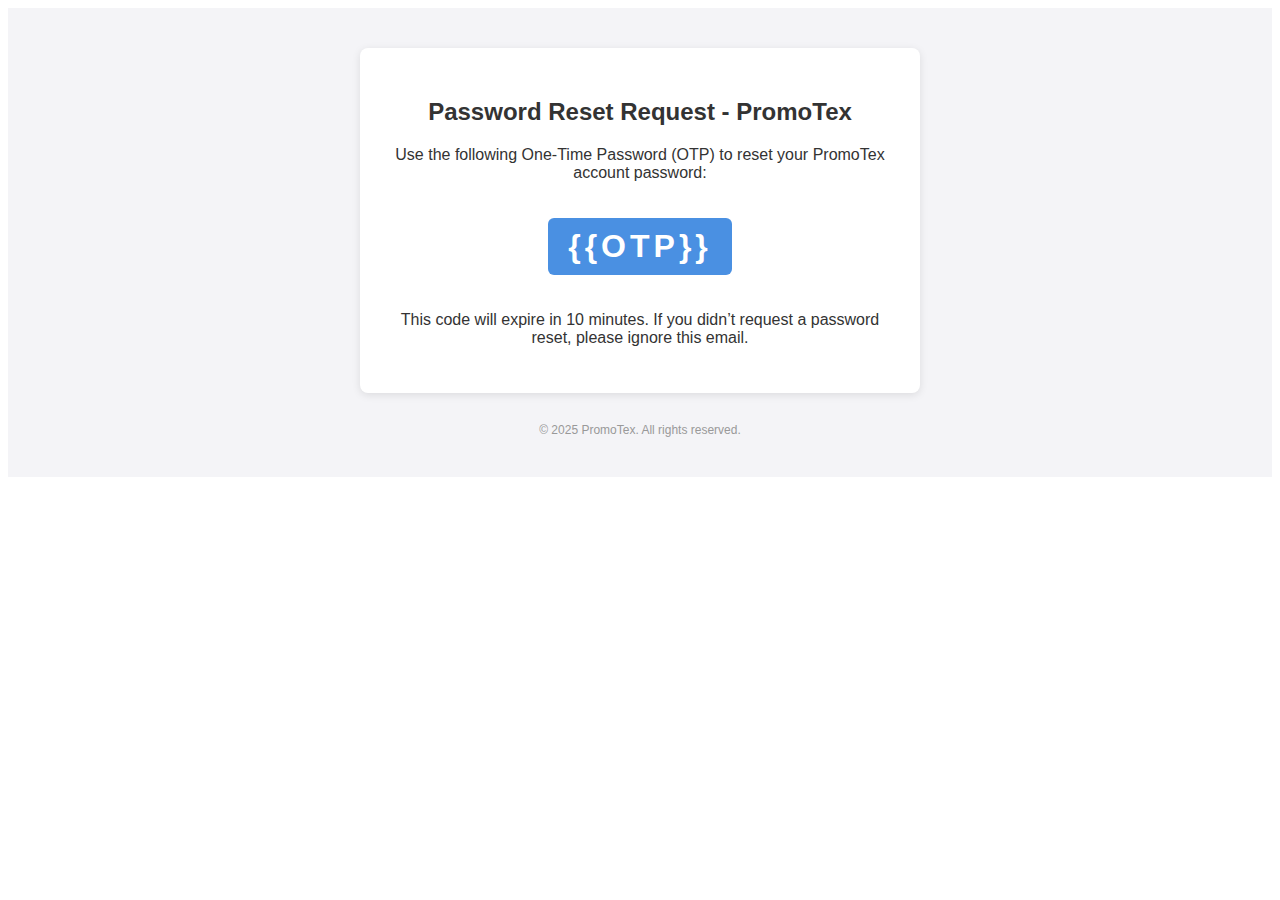
<file: Promotex Last Version/PromoTex-main-Back-end/PromoTex-mainayoub/PromoTex-main/PromoTex/Templates/PasswordReset.html>
<!DOCTYPE html>
<html>
<head>
    <style>
        .email-container {
            font-family: Arial, sans-serif;
            background: #f4f4f7;
            padding: 40px;
            text-align: center;
            color: #333;
        }

        .card {
            background: #ffffff;
            border-radius: 8px;
            max-width: 500px;
            margin: auto;
            padding: 30px;
            box-shadow: 0 2px 8px rgba(0,0,0,0.1);
        }

        .otp {
            font-size: 32px;
            font-weight: bold;
            background: #4A90E2;
            color: white;
            padding: 10px 20px;
            border-radius: 6px;
            display: inline-block;
            margin: 20px 0;
            letter-spacing: 4px;
        }

        .footer {
            font-size: 12px;
            color: #999;
            margin-top: 30px;
        }

        .button {
            display: inline-block;
            background-color: #4A90E2;
            color: white;
            padding: 12px 24px;
            margin-top: 10px;
            text-decoration: none;
            border-radius: 6px;
            font-size: 14px;
        }
    </style>
</head>
<body>
    <div class="email-container">
        <div class="card">
            <h2>Password Reset Request - PromoTex</h2>
            <p>Use the following One-Time Password (OTP) to reset your PromoTex account password:</p>

            <div class="otp">{{OTP}}</div>

            <p>This code will expire in 10 minutes. If you didn’t request a password reset, please ignore this email.</p>
        </div>

        <div class="footer">
            &copy; 2025 PromoTex. All rights reserved.
        </div>
    </div>
</body>
</html>
</file>
